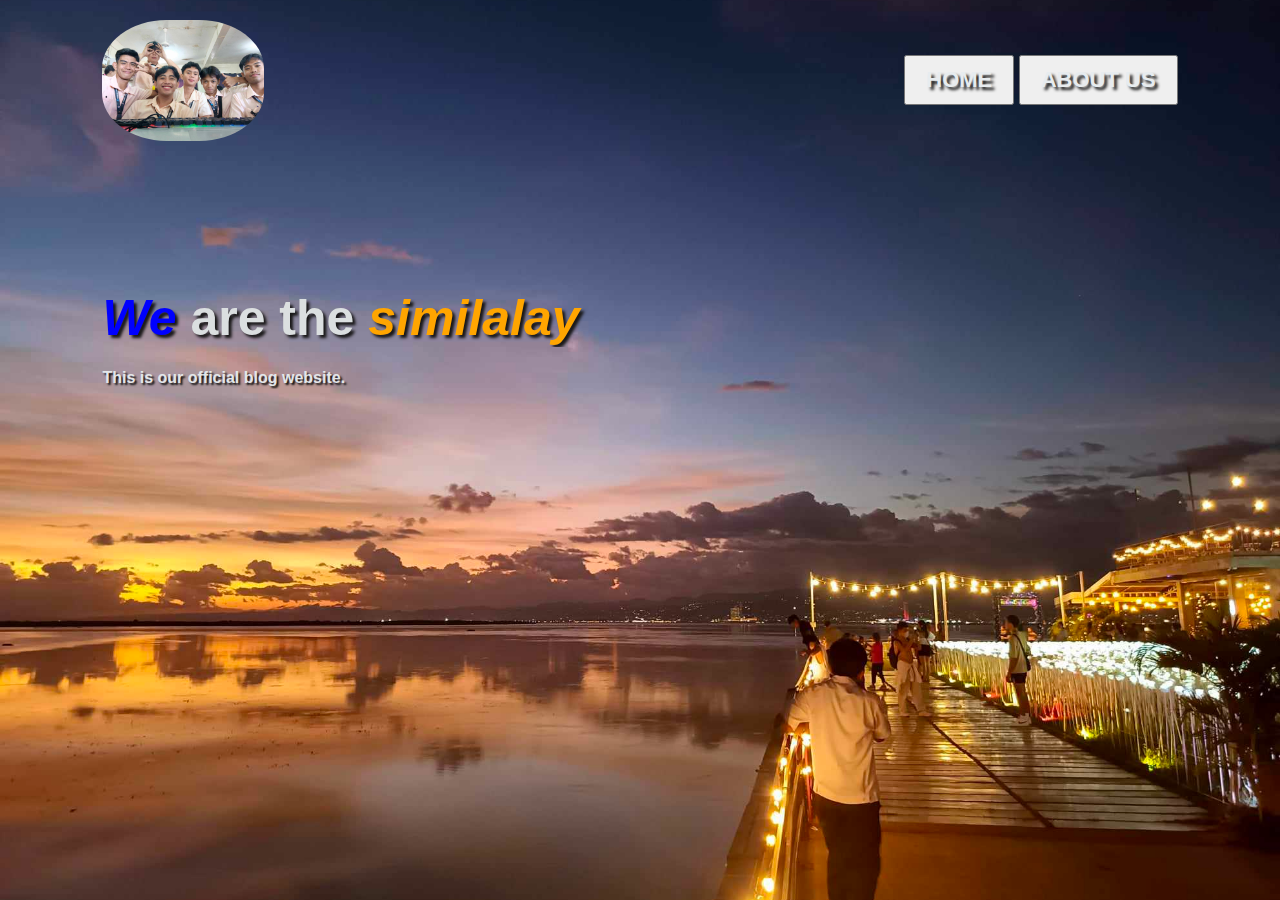
<file: index.html>
<!DOCTYPE html>
<html lang="en">
<head>
    <meta charset="UTF-8">
    <meta http-equiv="X-UA-Compatible" content="IE=edge">
    <meta name="viewport" content="width=device-width, initial-scale=1.0">

    
        <title> Our BLOG Website</title>
        <link rel="icon" type="image/logo.png" href="/images/">
        <link rel="stylesheet" href="css/style.css">
        <link rel="icon" href="img/" type="image/x-icon">
    </head>
    <body>
        <div class="hero">
<nav>
    <img src="img/logo.jpg" class="logo">
    <ul>
        <button class="hi"><li> <a href="index.html">HOME</a></li></button>
       <button class="hi"><li> <a href="about.html">ABOUT US</a></li></button>
</nav>
<div class="detel">
    <h1> <Span class="sm">We</Span> are the <span class="sn">similalay</span> </h1>
    <h4> <span class="st"><p> This is our official blog website.</p></span></h4>
</div>
</body>
</html>
</file>
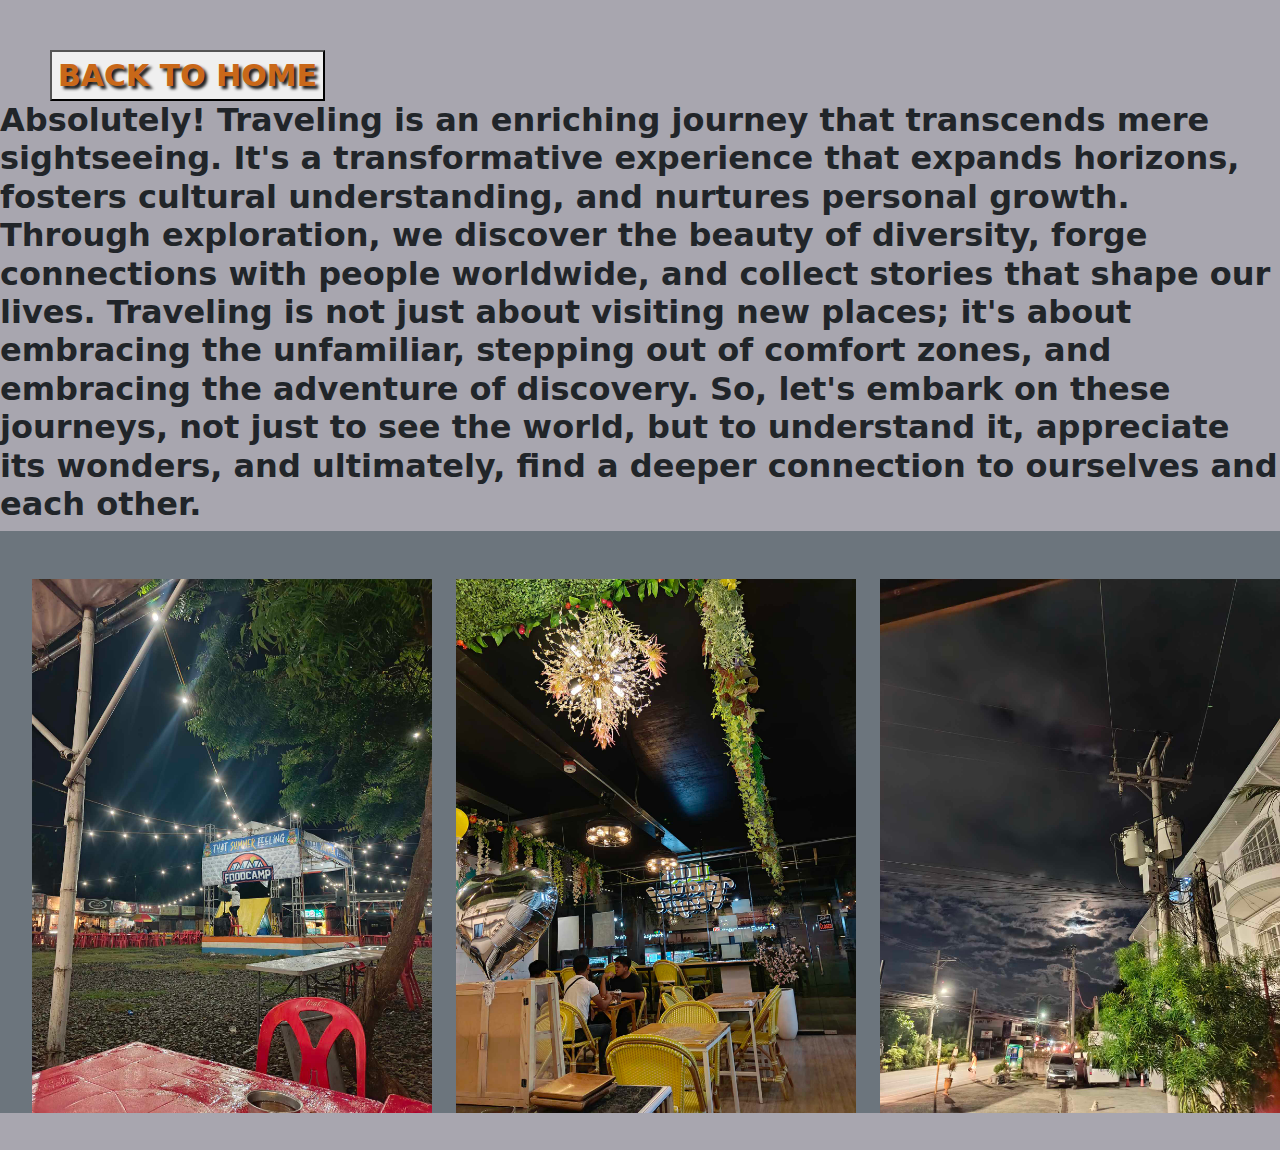
<file: aton.html>
<html lang="en">
<head>
    <meta charset="UTF-8">
    <meta name="viewport" content="width=device-width, initial-scale=1.0">
    <link href="https://cdn.jsdelivr.net/npm/bootstrap@5.2.3/dist/css/bootstrap.min.css" rel="stylesheet">
    <script src="https://cdn.jsdelivr.net/npm/bootstrap@5.2.3/dist/js/bootstrap.bundle.min.js"></script>
    <link rel="stylesheet" href="css/about.css">
    <title>Document</title>
</head>
<body>
    <button class="bg-muted"><a href="index.html" class="he"> BACK TO HOME</a></button>
    <h2><b>Absolutely! Traveling is an enriching journey that transcends mere sightseeing. It's a transformative experience that expands horizons, fosters cultural understanding, and nurtures personal growth. Through exploration, we discover the beauty of diversity, forge connections with people worldwide, and collect stories that shape our lives. Traveling is not just about visiting new places; it's about embracing the unfamiliar, stepping out of comfort zones, and embracing the adventure of discovery. So, let's embark on these journeys, not just to see the world, but to understand it, appreciate its wonders, and ultimately, find a deeper connection to ourselves and each other.</b></h2>
    <section class="pt-5 bg-secondary">
        <div class="row">
            <div class="col-lg-4">
                <img src="img/a.jpg" class="w-100 h-100">
            </div>
            <div class="col-lg-4">
                <img src="img/aa.jpg" class="w-100 h-100">
            </div>
            <div class="col-lg-4">
                <img src="img/aaa.jpg" class="w-100 h-100">
            </div>
        </div>
    </section>



</body>
</html>
</file>
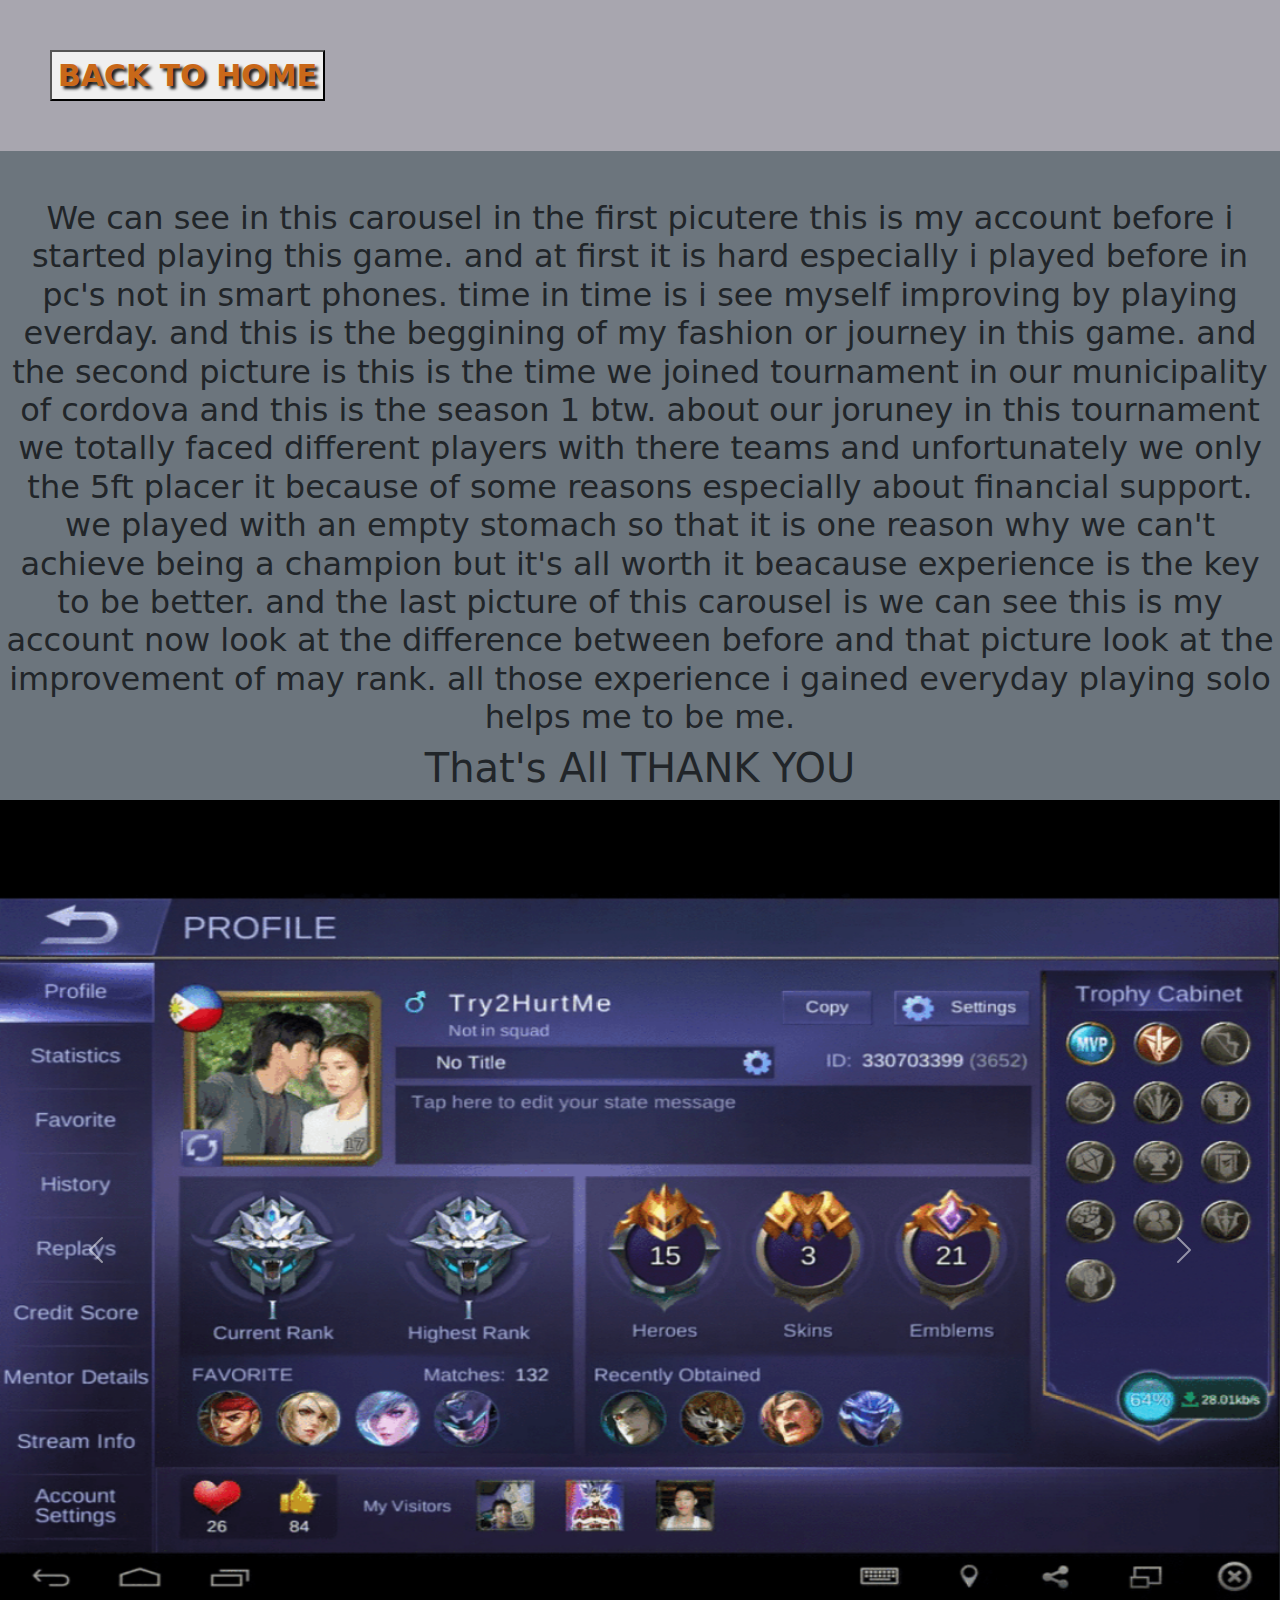
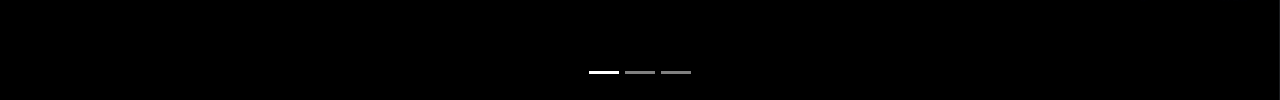
<file: boni.html>
<html lang="en">
<head>
    <meta charset="UTF-8">
    <meta http-equiv="X-UA-Compatible" content="IE=edge">
    <meta name="viewport" content="width=device-width, initial-scale=1.0">
    <link href="https://cdn.jsdelivr.net/npm/bootstrap@5.2.3/dist/css/bootstrap.min.css" rel="stylesheet">
    <script src="https://cdn.jsdelivr.net/npm/bootstrap@5.2.3/dist/js/bootstrap.bundle.min.js"></script>
    <link rel="stylesheet" href="css/about.css">
    <title>JOURNEY IN ML</title>
</head>
<body>
    <button class="bg-muted"><a href="index.html" class="he"> BACK TO HOME</a></button>
    <section class="pt-5 bg-secondary text-center">
        <h2>We can see in this carousel in the first picutere this is my account before i started playing this game. and at first it is hard especially i played before in pc's not in smart phones. time in time is i see myself improving by playing everday. and this is the beggining of my fashion or journey in this game.
            and the second picture is this is the time we joined tournament in our municipality of cordova and this is the season 1 btw. about our joruney in this tournament we totally faced different players with there teams and unfortunately we only the 5ft placer it because of some reasons especially about financial support.
            we played with an empty stomach so that it is one reason why we can't achieve being a champion but it's all worth it beacause experience is the key to be better.
            and the last picture of this carousel is we can see this is my account now look at the difference between before and that picture look at the improvement of may rank. all those experience i gained everyday playing solo helps me to be me.
         
        </h2>
        <h1>That's All THANK YOU</h1>
        <div id="demo" class="carousel slide" data-bs-ride="carousel">

            <!-- Indicators/dots -->
            <div class="carousel-indicators">
              <button type="button" data-bs-target="#demo" data-bs-slide-to="0" class="active"></button>
              <button type="button" data-bs-target="#demo" data-bs-slide-to="1"></button>
              <button type="button" data-bs-target="#demo" data-bs-slide-to="2"></button>
            </div>
          
            <!-- The slideshow/carousel -->
            <div class="carousel-inner">
              <div class="carousel-item active">
                <img src="img/be.gif" class="d-block w-100 h-100">
              </div>
              <div class="carousel-item">
                <img src="img/tornaaaaa.jpg" class="d-block w-100 h-100">
              </div>
              <div class="carousel-item">
                <img src="img/tornaa.jpg"  class="d-block w-100 h-100">
              </div>
            </div>
          
            <!-- Left and right controls/icons -->
            <button class="carousel-control-prev" type="button" data-bs-target="#demo" data-bs-slide="prev">
              <span class="carousel-control-prev-icon"></span>
            </button>
            <button class="carousel-control-next" type="button" data-bs-target="#demo" data-bs-slide="next">
              <span class="carousel-control-next-icon"></span>
            </button>
          </div>


    </section>
</body>
</html>
</file>
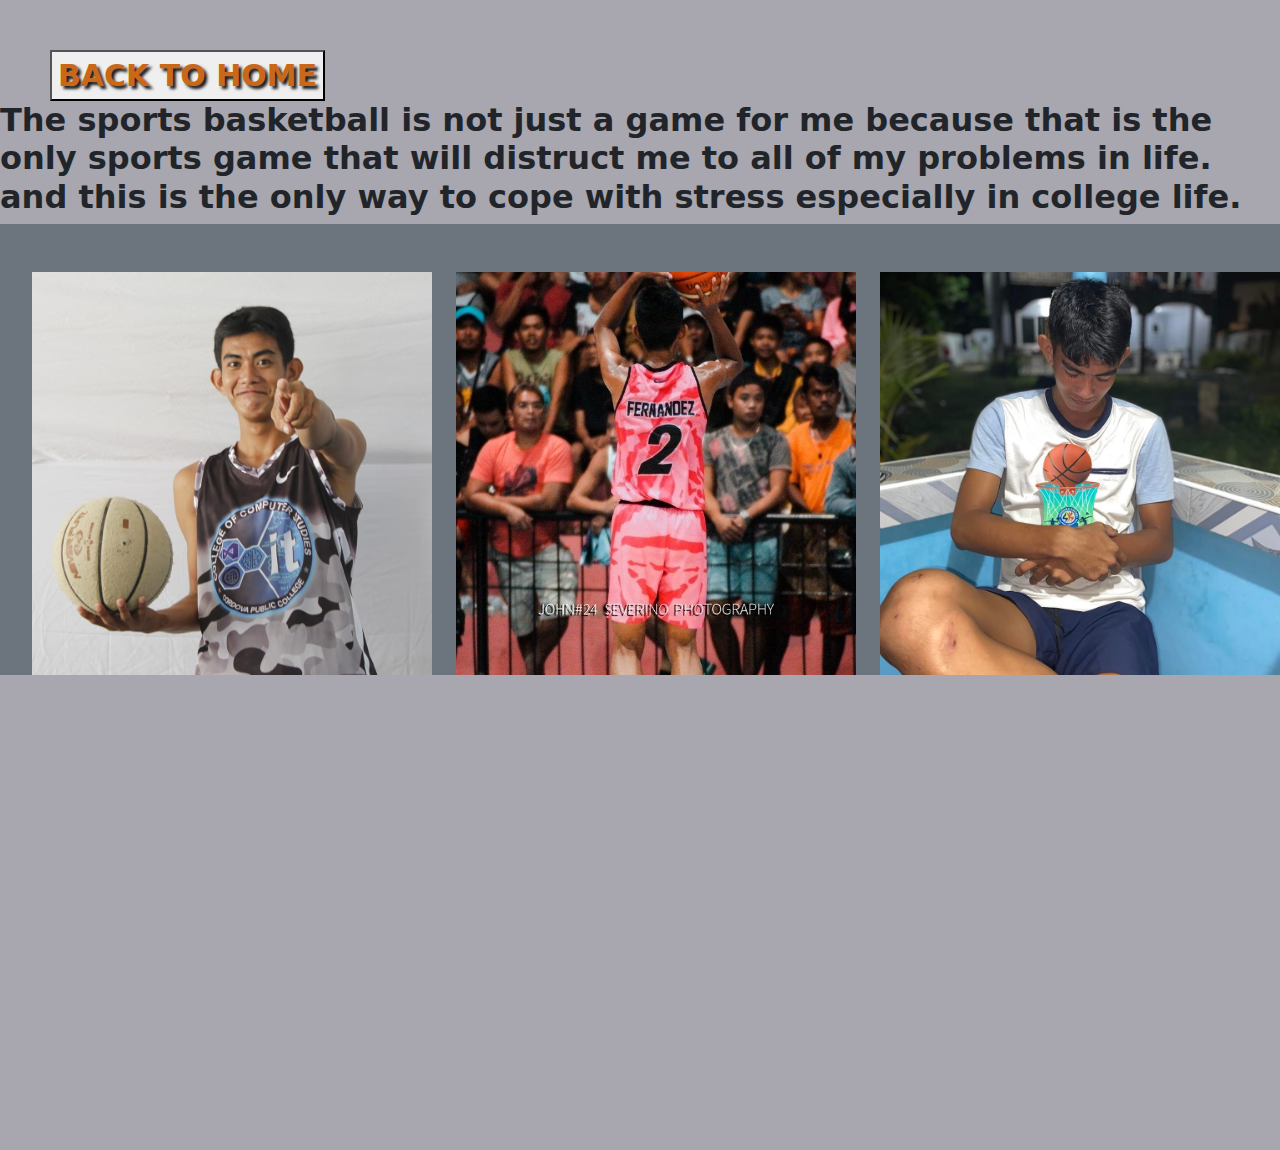
<file: ker.html>
<html lang="en">
<head>
    <meta charset="UTF-8">
    <meta name="viewport" content="width=device-width, initial-scale=1.0">
    <link href="https://cdn.jsdelivr.net/npm/bootstrap@5.2.3/dist/css/bootstrap.min.css" rel="stylesheet">
    <script src="https://cdn.jsdelivr.net/npm/bootstrap@5.2.3/dist/js/bootstrap.bundle.min.js"></script>
    <link rel="stylesheet" href="css/about.css">
    <title>BASKEBALL</title>
</head>
<body>
    <button class="bg-muted"><a href="index.html" class="he"> BACK TO HOME</a></button>
    <h2><b>The sports basketball is not just a game for me because that is the only sports game that will distruct me to all of my problems in life. and this is the only way to cope with stress especially in college life.</b></h2>
    <section class="pt-5 bg-secondary">
        <div class="row">
            <div class="col-lg-4">
                <img src="img/k.jpg" class="w-100 h-100">
            </div>
            <div class="col-lg-4">
                <img src="img/kk.jpg" class="w-100 h-100">
            </div>
            <div class="col-lg-4">
                <img src="img/kkk.jpg" class="w-100 h-100">
            </div>
        </div>
    </section>
</body>
</html>
</file>
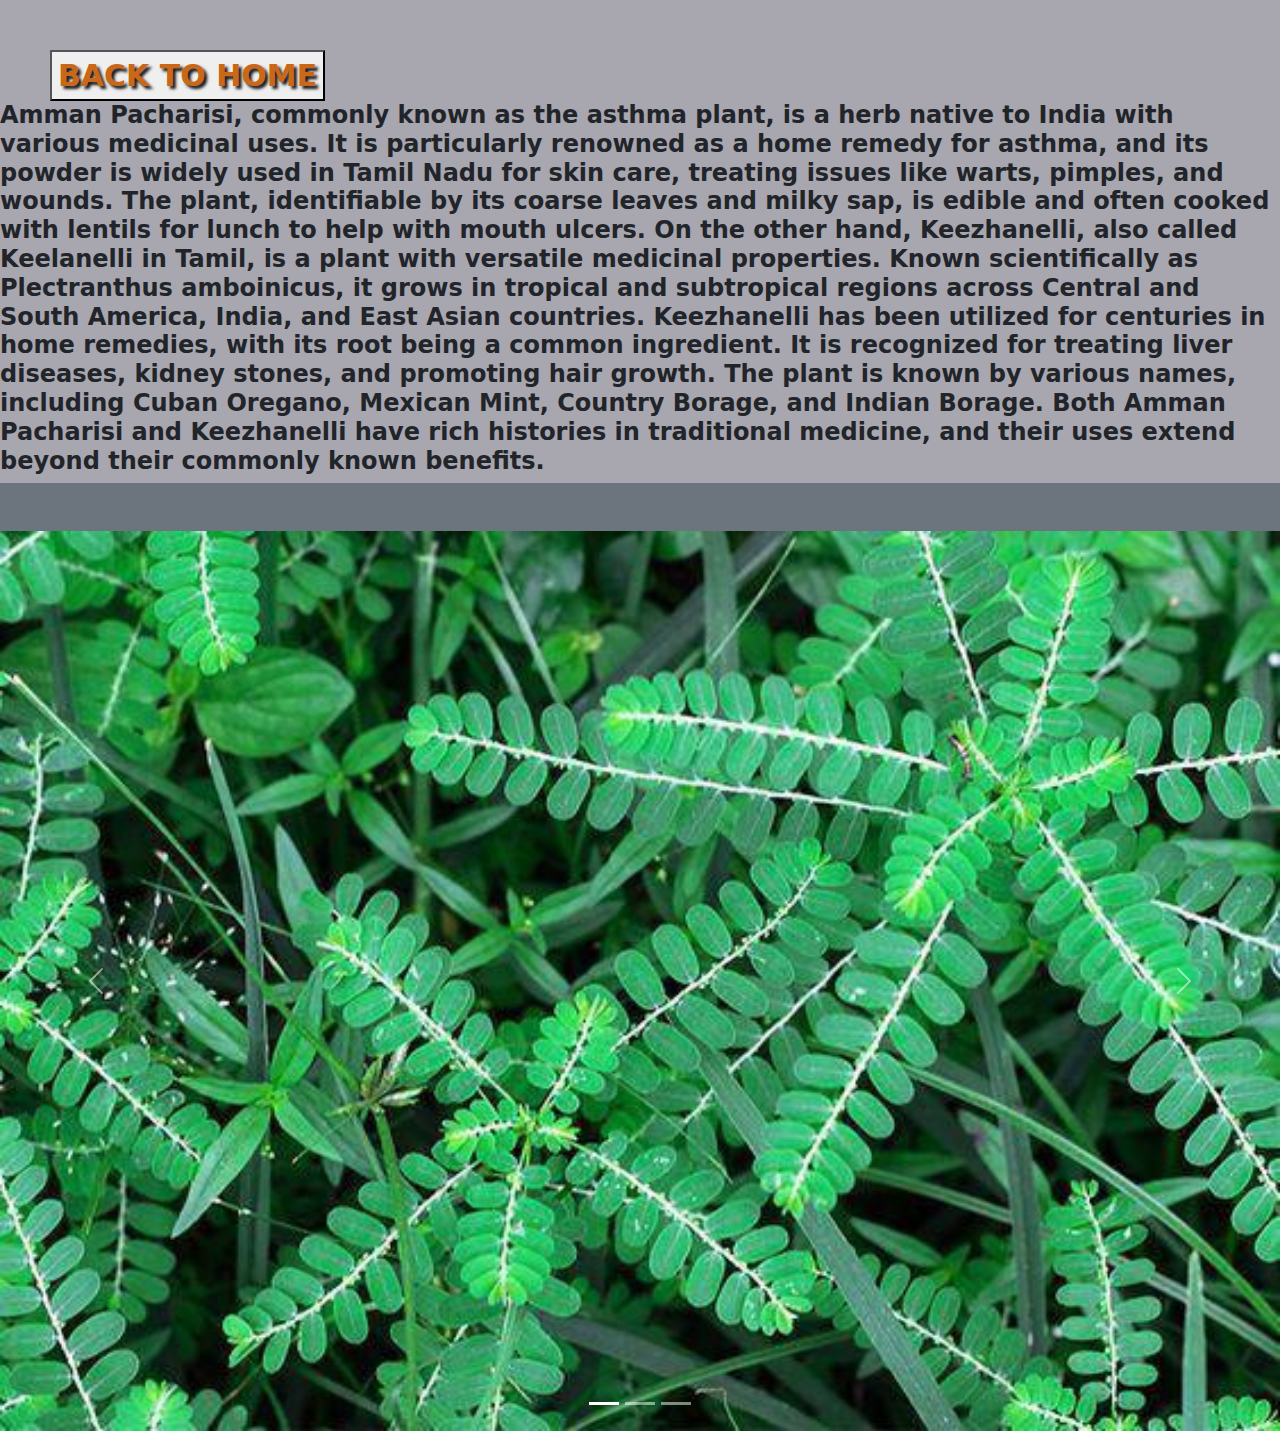
<file: kyle.html>
<html lang="en">
<head>
    <meta charset="UTF-8">
    <meta name="viewport" content="width=device-width, initial-scale=1.0">
    <link href="https://cdn.jsdelivr.net/npm/bootstrap@5.2.3/dist/css/bootstrap.min.css" rel="stylesheet">
    <script src="https://cdn.jsdelivr.net/npm/bootstrap@5.2.3/dist/js/bootstrap.bundle.min.js"></script>
    <link rel="stylesheet" href="css/about.css">
    <title>HERBAL PLANTS</title>
</head>
<body>
    <button class="bg-muted"><a href="index.html" class="he"> BACK TO HOME</a></button>
    <h4><b>Amman Pacharisi, commonly known as the asthma plant, is a herb native to India with various medicinal uses. It is particularly renowned as a home remedy for asthma, and its powder is widely used in Tamil Nadu for skin care, treating issues like warts, pimples, and wounds. The plant, identifiable by its coarse leaves and milky sap, is edible and often cooked with lentils for lunch to help with mouth ulcers.

      On the other hand, Keezhanelli, also called Keelanelli in Tamil, is a plant with versatile medicinal properties. Known scientifically as Plectranthus amboinicus, it grows in tropical and subtropical regions across Central and South America, India, and East Asian countries. Keezhanelli has been utilized for centuries in home remedies, with its root being a common ingredient. It is recognized for treating liver diseases, kidney stones, and promoting hair growth. The plant is known by various names, including Cuban Oregano, Mexican Mint, Country Borage, and Indian Borage.
      
      Both Amman Pacharisi and Keezhanelli have rich histories in traditional medicine, and their uses extend beyond their commonly known benefits.
      </b></h4>
    <section class="pt-5 bg-secondary">
        <div id="demo" class="carousel slide" data-bs-ride="carousel">

            <!-- Indicators/dots -->
            <div class="carousel-indicators">
              <button type="button" data-bs-target="#demo" data-bs-slide-to="0" class="active"></button>
              <button type="button" data-bs-target="#demo" data-bs-slide-to="1"></button>
              <button type="button" data-bs-target="#demo" data-bs-slide-to="2"></button>
            </div>
          
            <!-- The slideshow/carousel -->
            <div class="carousel-inner">
              <div class="carousel-item active">
                <img src="img/h.jpg" class="d-block w-100 h-100">
              </div>
              <div class="carousel-item">
                <img src="img/hh.jpg"  class="d-block w-100 h-100">
              </div>
              <div class="carousel-item">
                <img src="img/hhh.jpg"  class="d-block w-100 h-100">
              </div>
            </div>
          
            <!-- Left and right controls/icons -->
            <button class="carousel-control-prev" type="button" data-bs-target="#demo" data-bs-slide="prev">
              <span class="carousel-control-prev-icon"></span>
            </button>
            <button class="carousel-control-next" type="button" data-bs-target="#demo" data-bs-slide="next">
              <span class="carousel-control-next-icon"></span>
            </button>
          </div>
    </section>



</body>
</html>
</file>
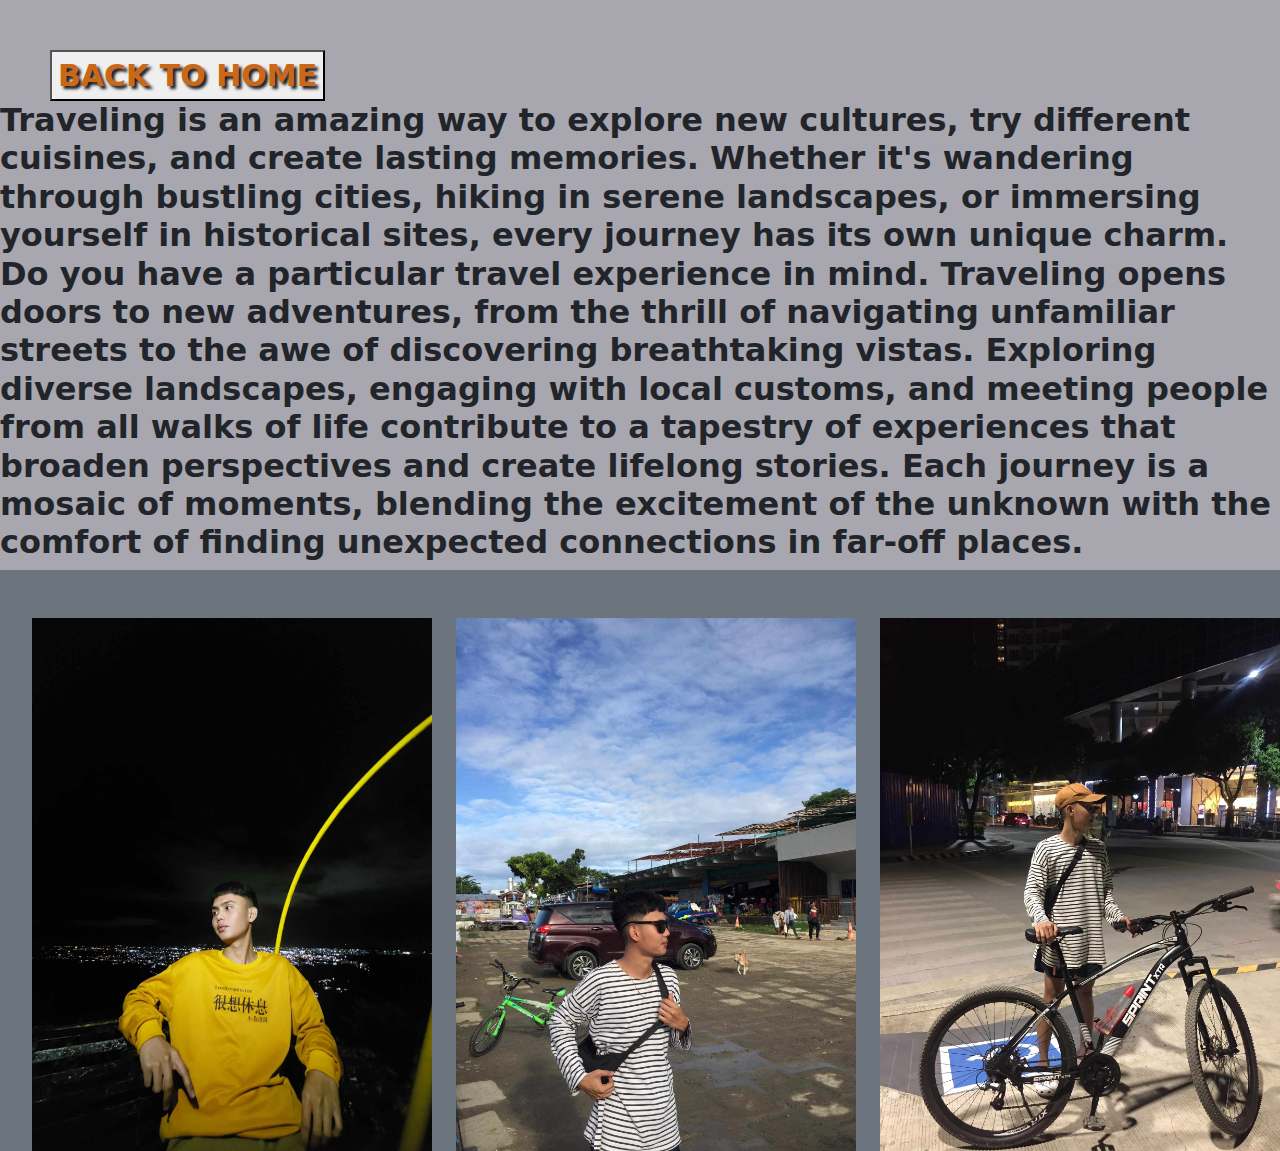
<file: lando.html>
<html lang="en">
<head>
    <meta charset="UTF-8">
    <meta name="viewport" content="width=device-width, initial-scale=1.0">
    <link href="https://cdn.jsdelivr.net/npm/bootstrap@5.2.3/dist/css/bootstrap.min.css" rel="stylesheet">
    <script src="https://cdn.jsdelivr.net/npm/bootstrap@5.2.3/dist/js/bootstrap.bundle.min.js"></script>
    <link rel="stylesheet" href="css/about.css">
    <title>Travel Experience</title>
</head>
<body>
    <button class="bg-muted"><a href="index.html" class="he"> BACK TO HOME</a></button>
    <h2><b>Traveling is an amazing way to explore new cultures, try different cuisines, and create lasting memories. Whether it's wandering through bustling cities, hiking in serene landscapes, or immersing yourself in historical sites, every journey has its own unique charm. Do you have a particular travel experience in mind.
        Traveling opens doors to new adventures, from the thrill of navigating unfamiliar streets to the awe of discovering breathtaking vistas. Exploring diverse landscapes, engaging with local customs, and meeting people from all walks of life contribute to a tapestry of experiences that broaden perspectives and create lifelong stories. Each journey is a mosaic of moments, blending the excitement of the unknown with the comfort of finding unexpected connections in far-off places.
      </b>
    </h2>
    <section class="pt-5 bg-secondary">
        <div class="row">
            <div class="col-lg-4">
                <img src="img/s.jpg" class="w-100 h-100">
            </div>
            <div class="col-lg-4">
                <img src="img/ss.jpg" class="w-100 h-100">
            </div>
            <div class="col-lg-4">
                <img src="img/sss.jpg" class="w-100 h-100">
            </div>
        </div>
    </section>




</body>
</html>
</file>
<file: css/style.css>
*{
    margin: 0;
    padding: 0;
    font-family: sans-serif;
}

.hero{
    position: relative;
    width: 100%;
    height: 100vh;
    background-image: url(../img/b.jpg);                                                                                                                                                                                                                                                                                                                                    
    background-position: center;
    background-repeat: no-repeat;
    background-size: cover;
    }

img {
    height: 100;
    width: 15%;
    border-radius: 40%;
}
.img{
    width: 45%;
    height: 80%;
    position: absolute;
    bottom: 0;
    right: 100px;
} 

.img img{
    height: 100%;
    position: absolute;
    left: 50%;
    bottom: 0;
    transform: translateX(-50);
    transition: bottom 1s, left 1s;
}


nav{
    display: flex;
    width: 84%;
    margin: auto;
    padding: 20px 0;
    align-items: center;
    justify-content: space-between;
    border: 100px;
    border-color: black;
}

nav ul li{
    display: inline-block;
    list-style: none;
    margin: 10px 20px;
}

nav ul li a{
    text-decoration: none;
    color:  rgb(231, 236, 239);
    font-weight: bolder;
    font-size: 22px;
    text-shadow: 3px 3px 3px rgba(5, 5, 5, 0.91);
        
}

nav ul li a:hover{
    color: rgb(229, 115, 34);
}

.detel{
    margin-left: 8%;
    margin-top: 10%;
    
}

.detel h1{

    white-space: nowrap;
    overflow: hidden;
    width: 100%;
    font-size: 50px;
    color: rgb(219, 223, 224);
    margin-bottom: 20px;
    font-family: arial;
    animation: typing 2s steps(40), cursor .1s step-end infinite alternate;
    text-shadow: 3px 3px 3px rgb(24, 23, 23);
}

@keyframes cursor {
    50% { border-color: transparent;}
}
@keyframes typing{
    from { width: 0}
}

.detel p{
    color: #e3e6e9;
    line-height: 22px;
    font-weight: bolder;
    white-space: nowrap;
    overflow: hidden;
    width: 39%;
    font-size: medium;
    margin-bottom: 20px;
    font-family: arial;
    animation: typing 1.5s steps(40), cursor .1s step-end infinite alternate;
    text-shadow: 2px 2px 2px rgb(12, 12, 12);
}
@keyframes cursor {
    50% { border-color: transparent;}
}
@keyframes typing{
    from { width: 0}
}


a:link {
    text-decoration: none;
}

a:visited {
    text-decoration: none;
}

a:hover {
    text-decoration: none;
}

a:active {
    text-decoration: none;
}

.sm{
    color: blue;
    font-style: italic;
}
.sn{
    color: orange;
    font-style: italic;
}
.st{
    color: blanchedalmond;
    font-weight: bolder;
}
</file>
<file: css/about.css>
body{
    background-color: rgb(168, 166, 175);
}

.he{
    text-decoration: none;
    color:  rgb(201, 104, 25);
    font-weight: bolder;
    font-size: 30px;
    text-shadow: 3px 3px 3px rgba(5, 5, 5, 0.91);
    
}
.ni {
    color: aqua;
    font-size: 40px;
    text-shadow: 2px 2px 2px rgba(7, 7, 7, 0.5); /* Add a gray text shadow */
}

.ne{
    color: rgb(248, 149, 20);
    font-size: 40px;
    text-shadow: 2px 2px 2px rgba(7, 7, 7, 0.5); /* Add a gray text shadow */

}
.row {
    /* Reduce top margin or padding to decrease the top space */
    margin-bottom: -250px; /* Adjust this value to your preference */
    margin-left: 20px;
  }
  .text-center {
    /* Reduce top margin or padding to decrease the top space */
    margin-top: 50px; /* Adjust this value to your preference */
 
  }
  .bg-muted {
    /* Reduce top margin to decrease the top space */
    margin-top: 50px; /* Adjust this value to your preference */
    margin-left: 50px;
  }
  /* CSS for the image hover effect */
.w-100 {
    width: 100%; /* Set width to 100% */
    height: auto; /* Maintain aspect ratio */
    color: lightslategray;
    transition: opacity 0.3s ease-in-out; /* Add smooth transition effect */
  }
  
  .w-100:hover {
    opacity: 0.8; /* Adjust opacity to your preference on hover */
  }
  /* CSS for the image and paragraph hover effect */
/* Adjust the border radius without changing image size */
.image-container img {
    border-radius: 20px; /* Change this value as needed */
}
.cap{
    color: rgb(235, 221, 228);
}
/* Style for the blank-colored buttons */
.reaction {
    width: 40px; /* Set button width */
    height: 40px; /* Set button height */
    background-color: #ccc; /* Set initial background color */
    border: none;
    cursor: pointer;
    margin: 5px;
  }
</file>
